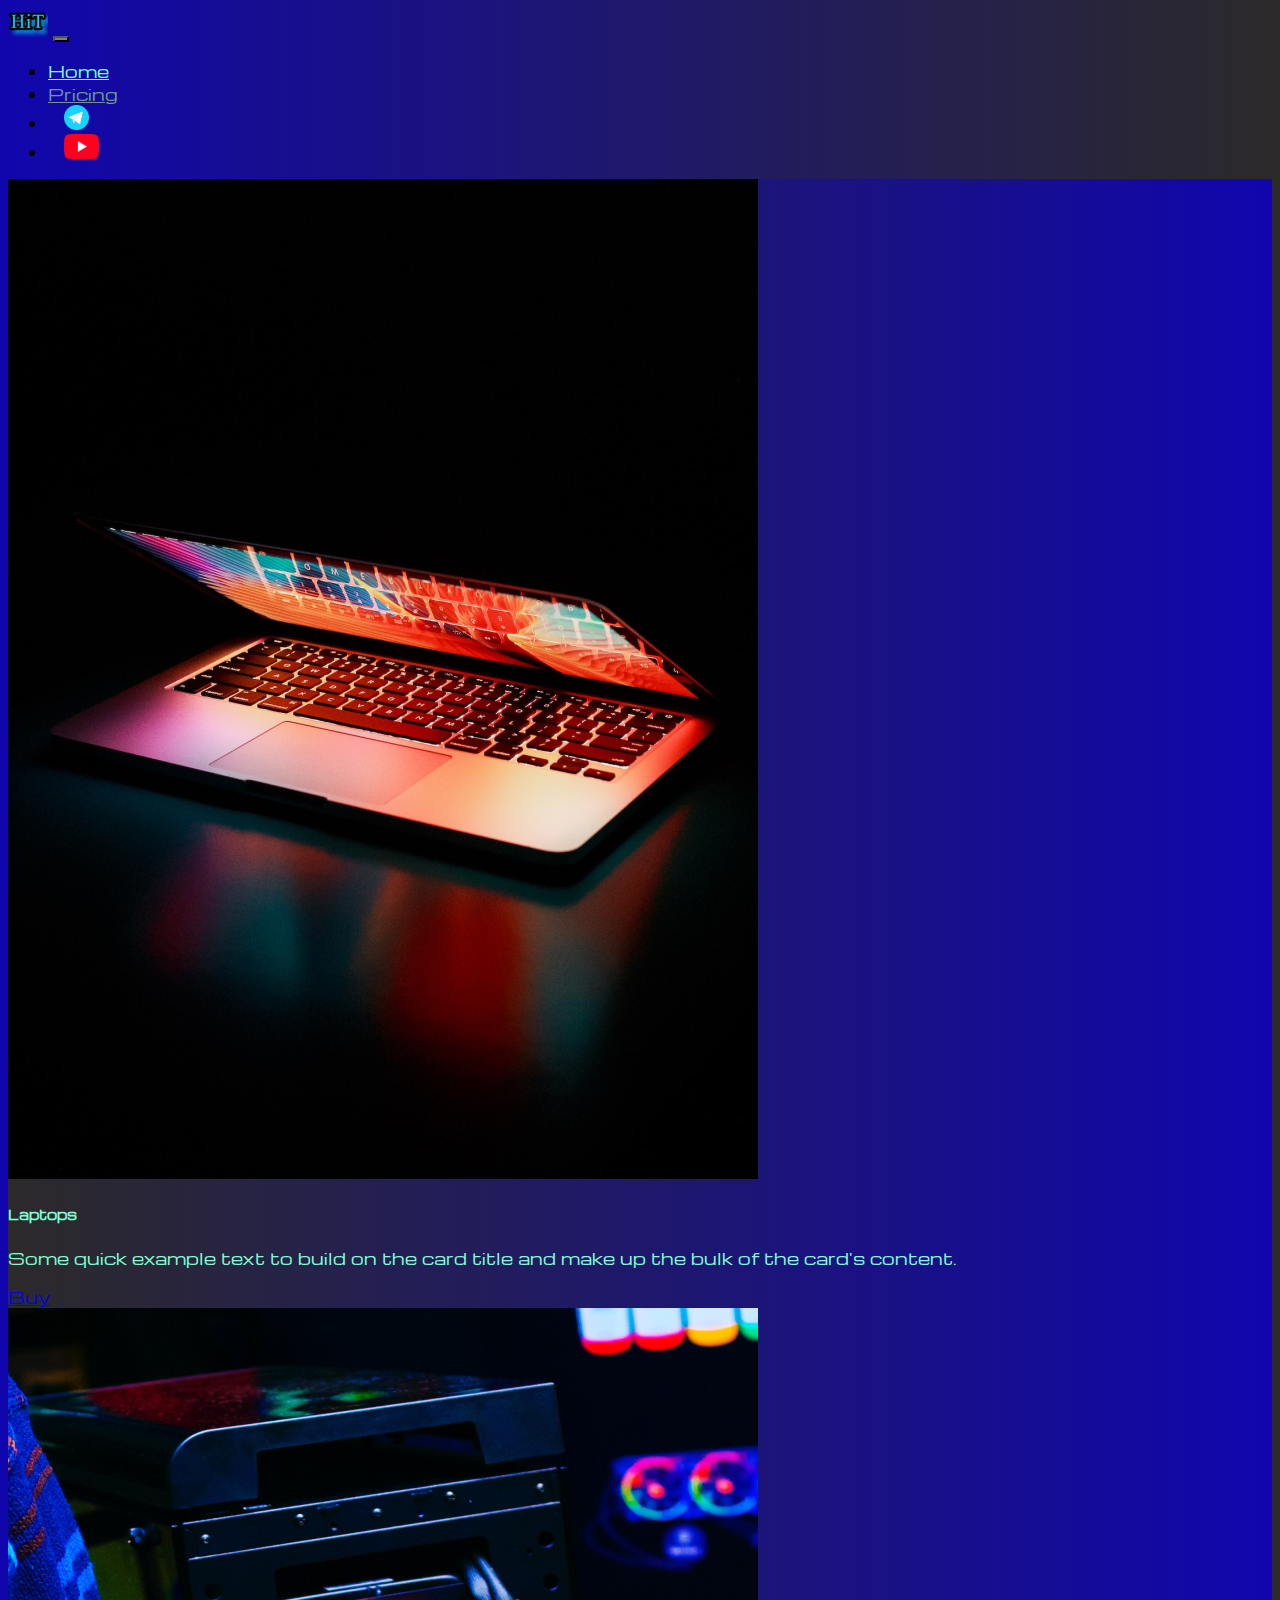
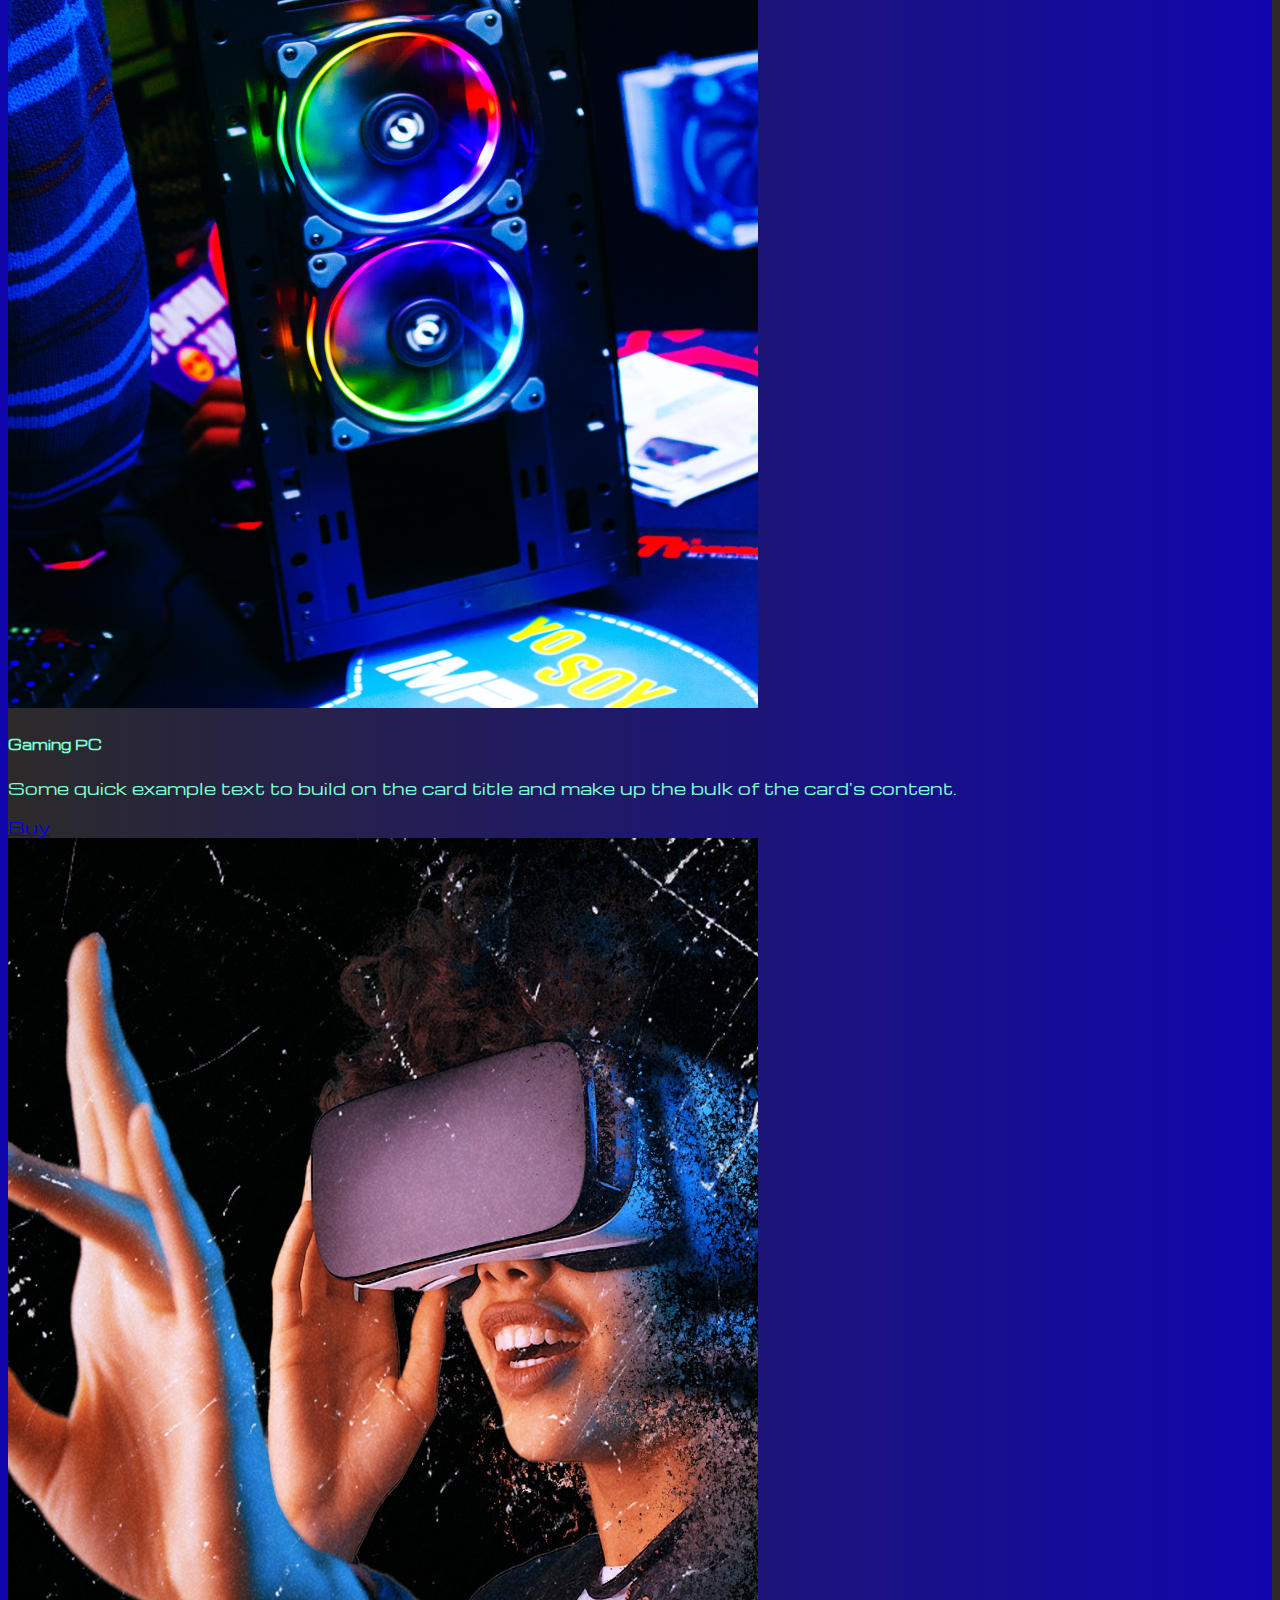
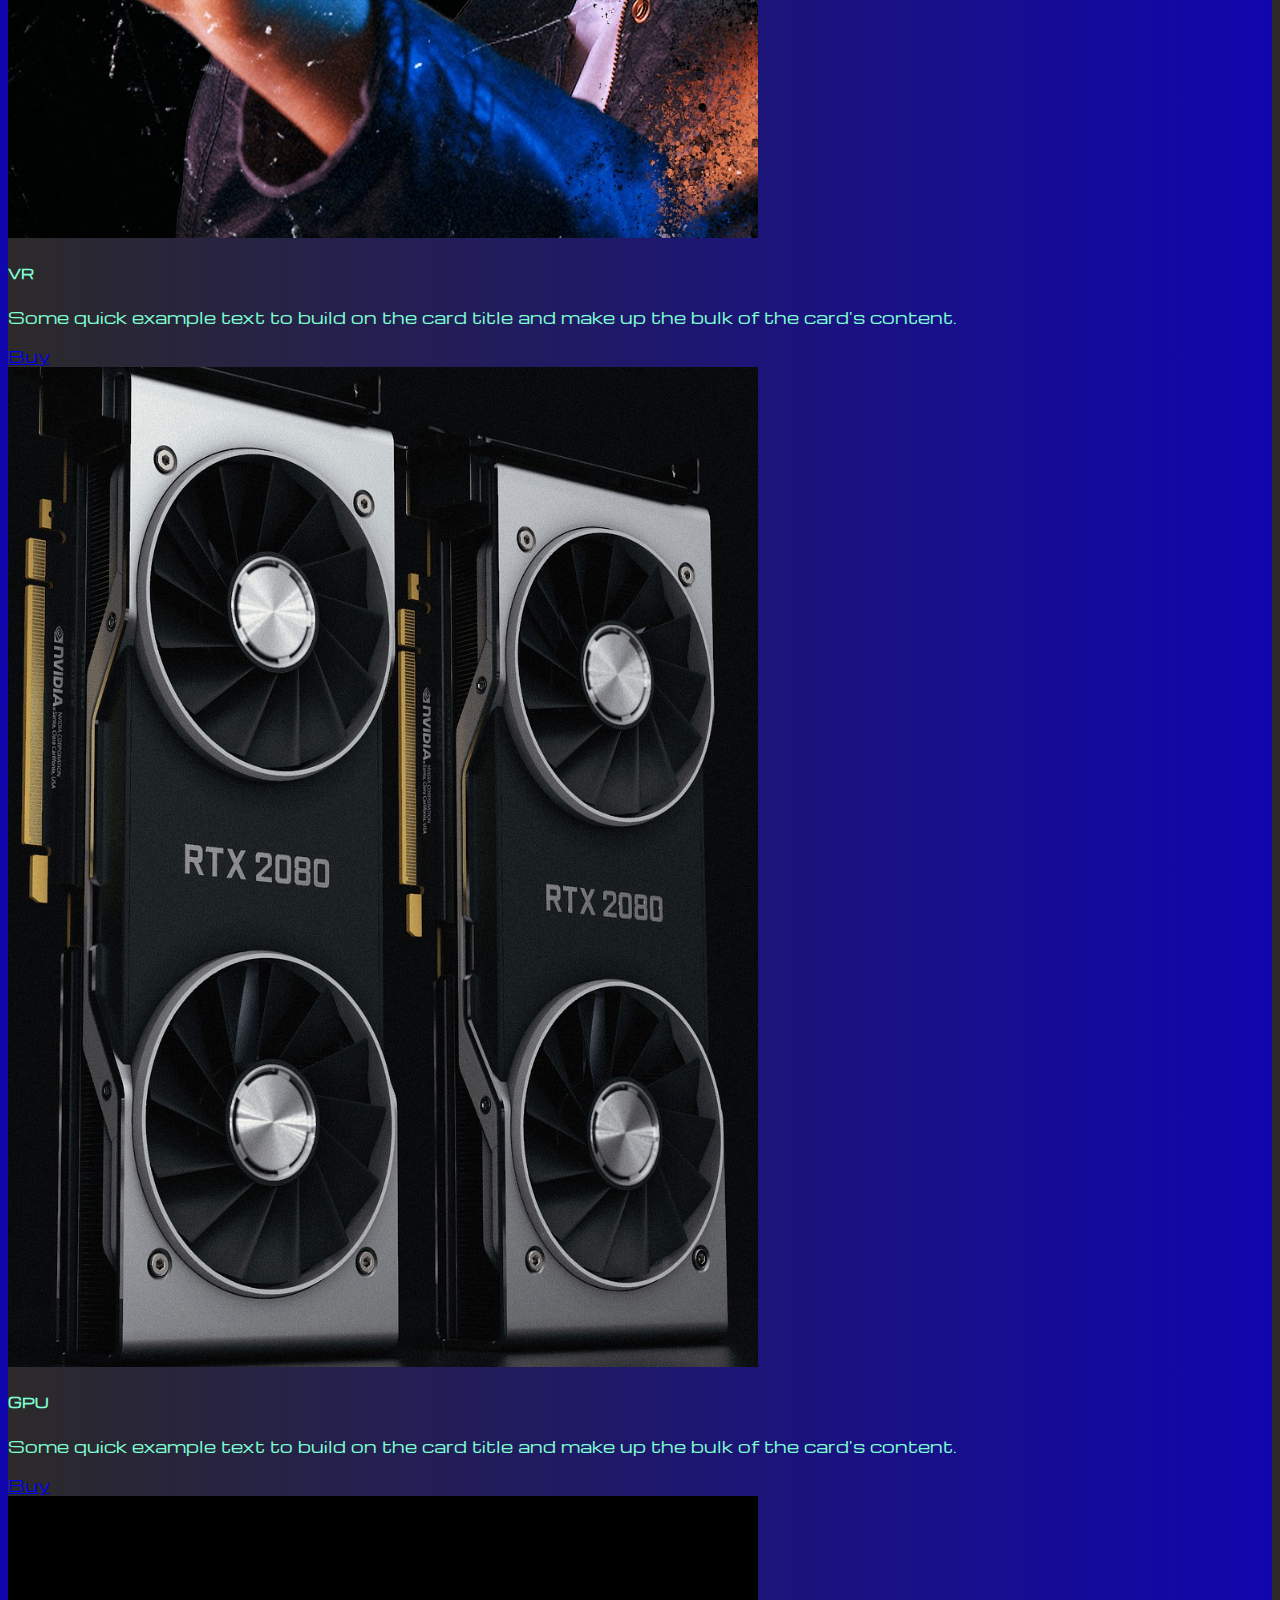
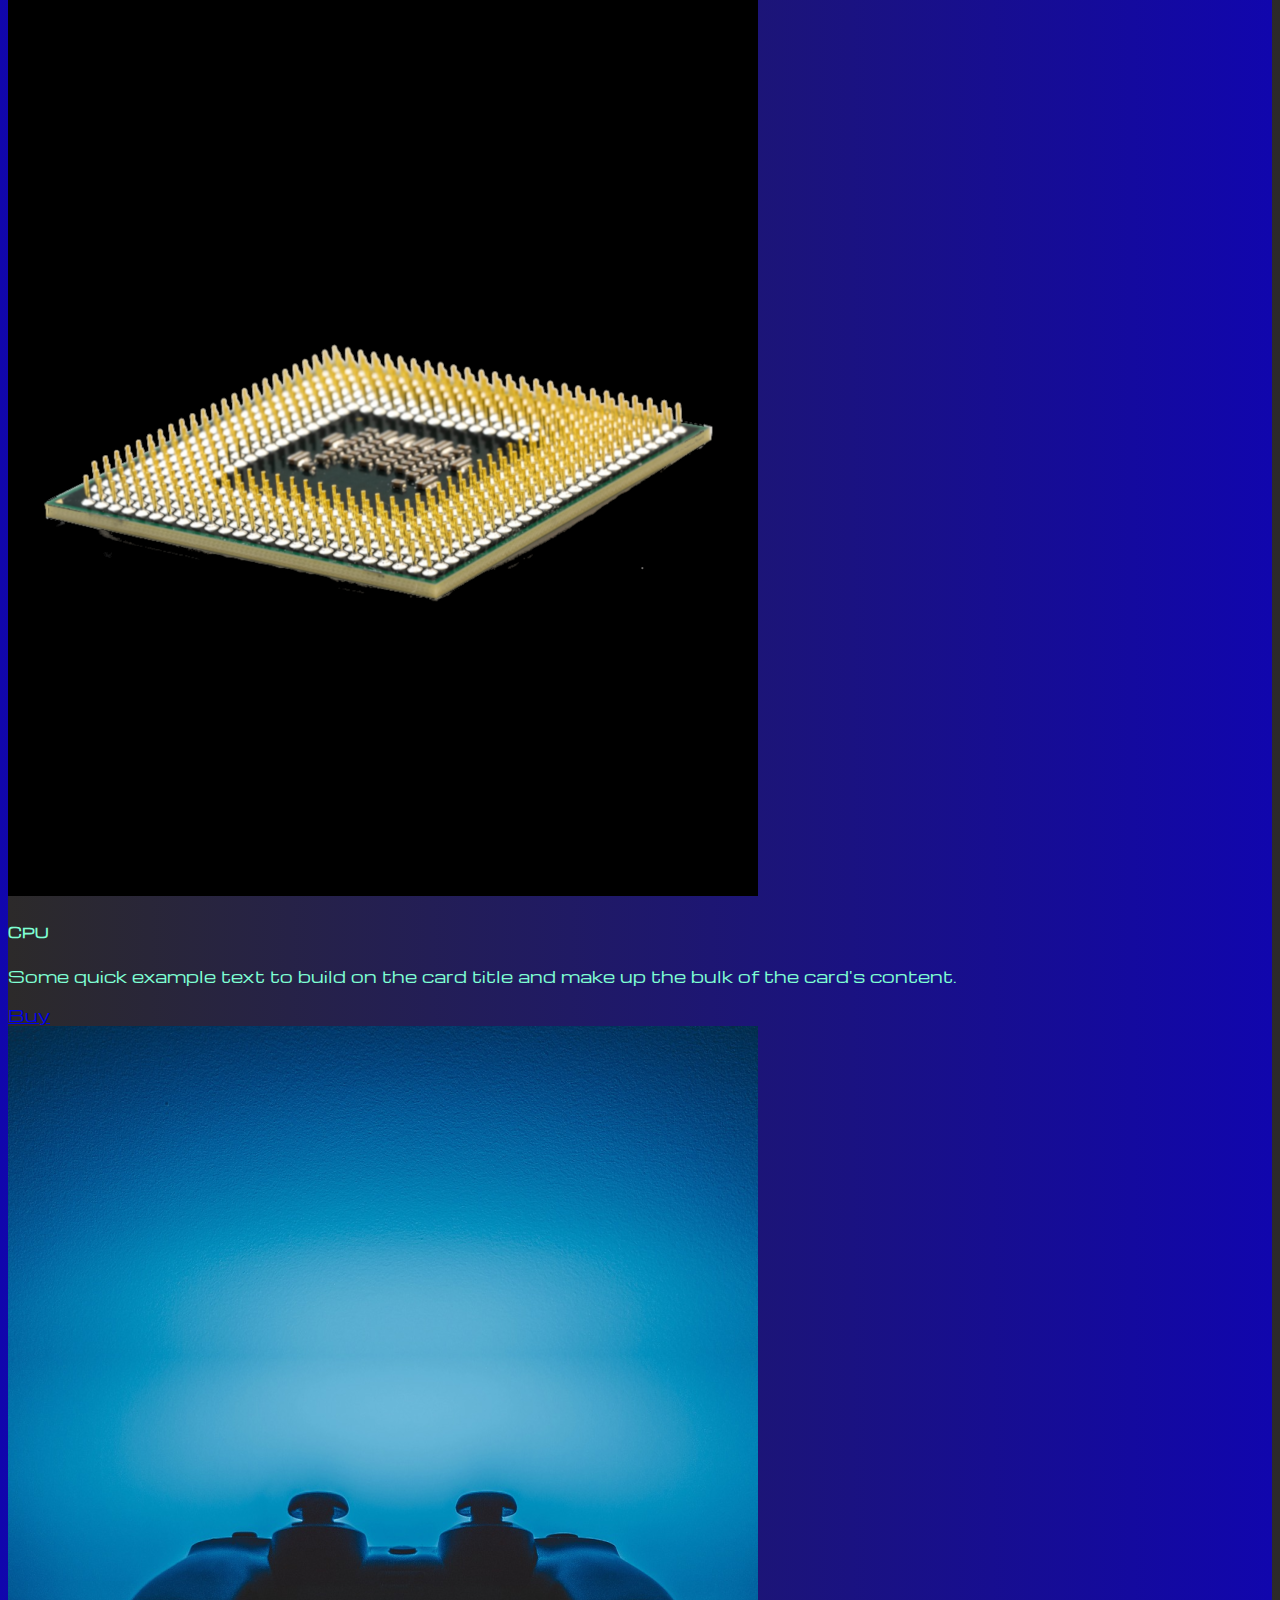
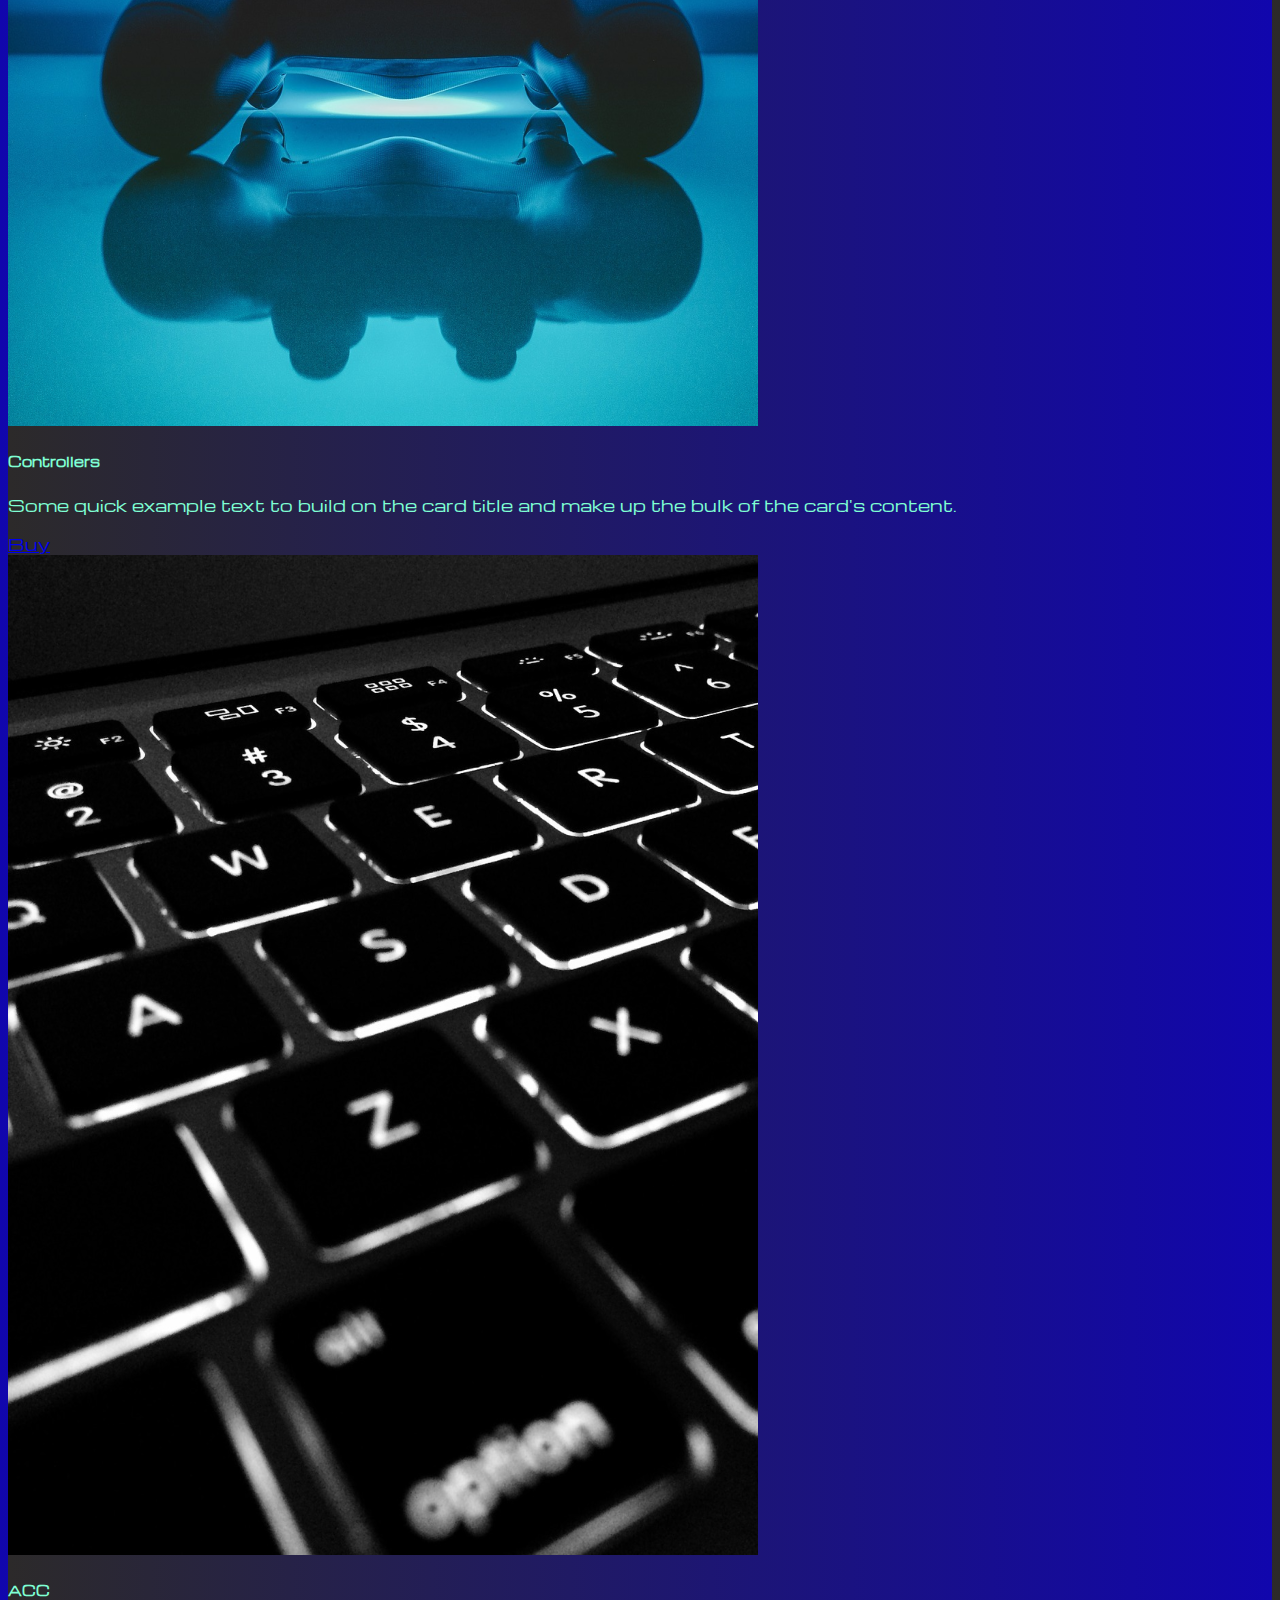
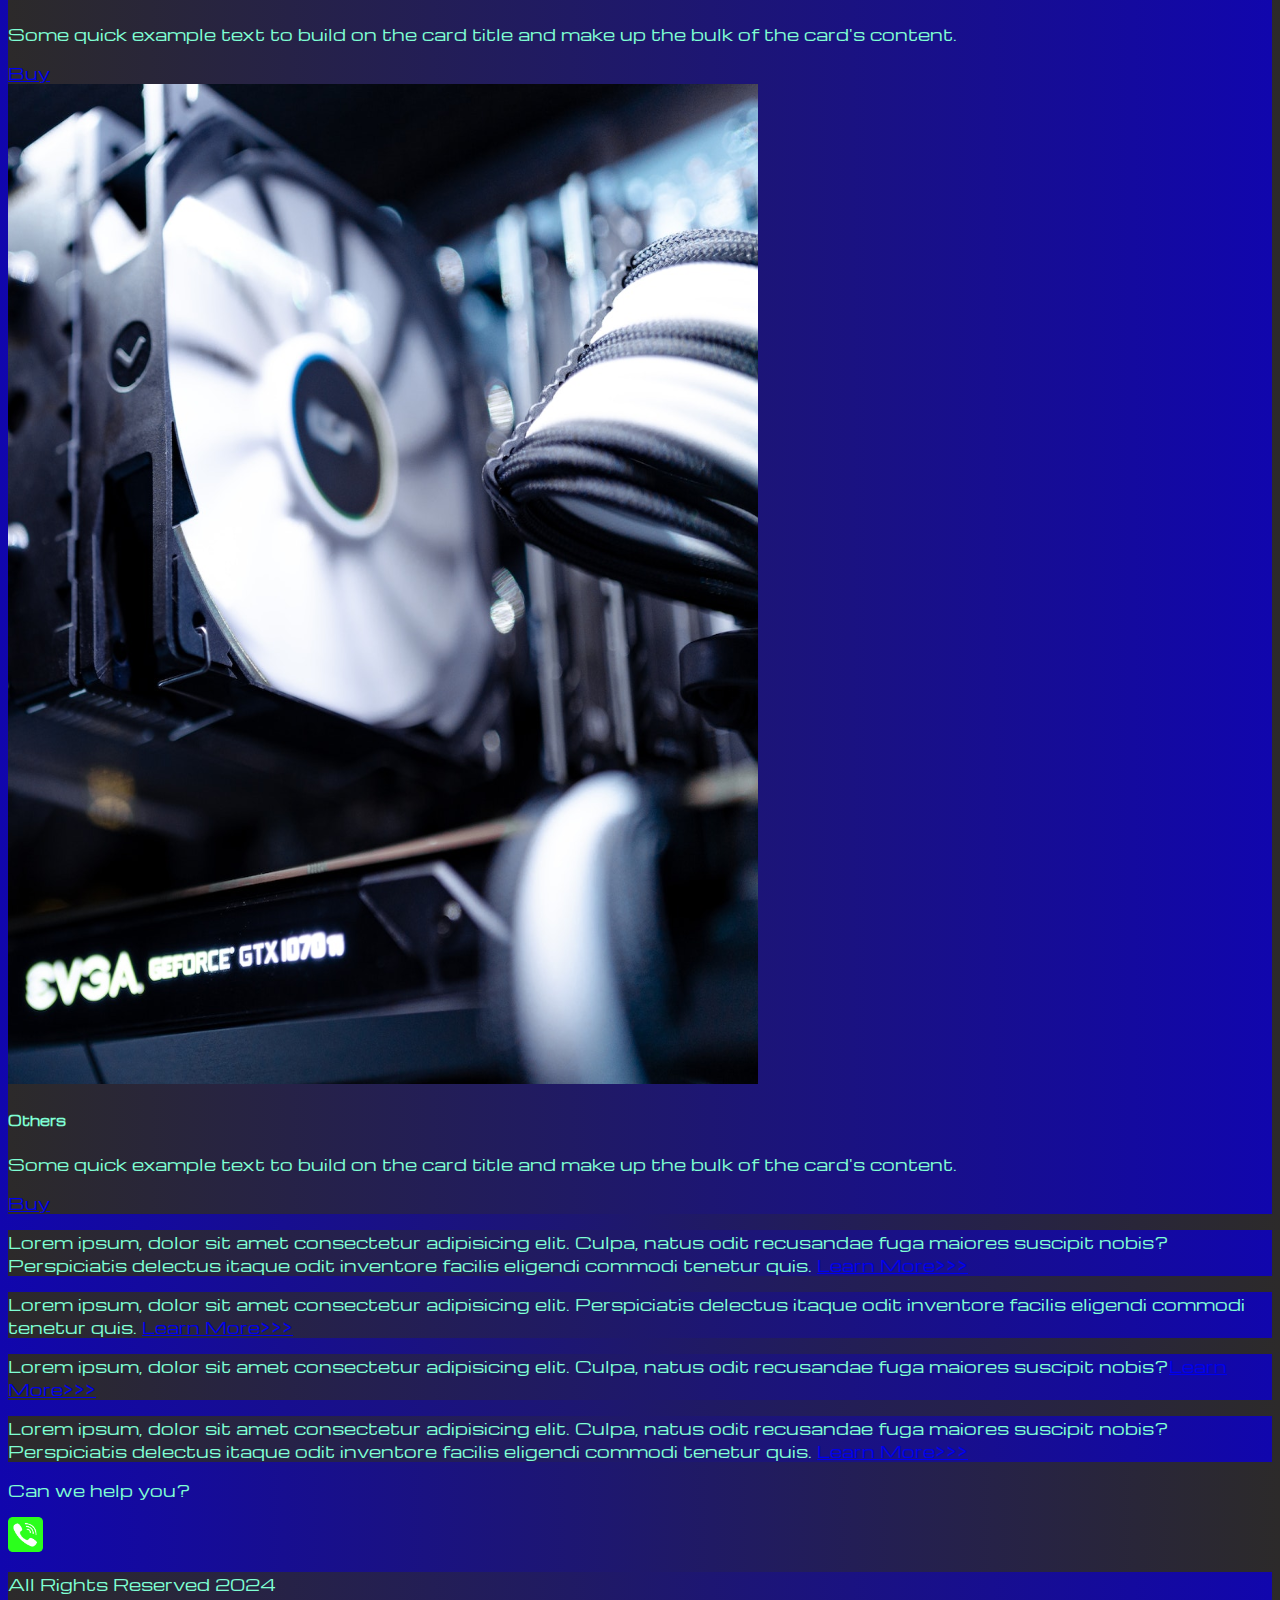
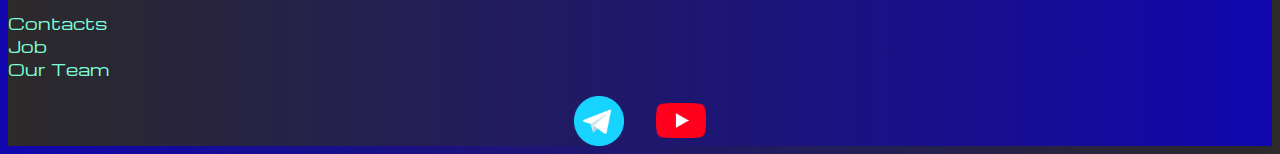
<file: pricing.html>
<!DOCTYPE html>
<html lang="en">

<head>
  <meta charset="UTF-8">
  <meta name="viewport" content="width=device-width, initial-scale=1.0">
  <link href="https://cdn.jsdelivr.net/npm/bootstrap@5.2.3/dist/css/bootstrap.min.css" rel="stylesheet"
    integrity="sha384-rbsA2VBKQhggwzxH7pPCaAqO46MgnOM80zW1RWuH61DGLwZJEdK2Kadq2F9CUG65" crossorigin="anonymous">
  <link rel="stylesheet" href="sours/styles/mycss.css">

  <link rel="apple-touch-icon" sizes="180x180" href="/apple-touch-icon.png">
  <link rel="icon" type="image/png" sizes="32x32" href="/favicon-32x32.png">
  <link rel="icon" type="image/png" sizes="16x16" href="/favicon-16x16.png">
  <link rel="manifest" href="/site.webmanifest">
  <title>HiT</title>
</head>

<body>
  <header>
    <nav class="navbar navbar-expand-lg navbar-light bg-dark">
      <div class="container-fluid">
        <a class="navbar-brand" href="/"><img src="sours/files/logo.png" alt="..."></a>
        <button class="navbar-toggler" type="button" data-bs-toggle="collapse" data-bs-target="#navbarNav"
          aria-controls="navbarNav" aria-expanded="false" aria-label="Toggle navigation">
          <span class="navbar-toggler-icon"></span>
        </button>
        <div class="collapse navbar-collapse" id="navbarNav">
          <ul class="navbar-nav">
            <li class="nav-item">
              <a class="nav-link" aria-current="page" href="/">Home</a>
            </li>
            <li class="nav-item">
              <a class="nav-link active" href="pricing.html">Pricing</a>
            </li>
            <li class="nav-item">
              <a class="nav-link" href="pricing.html"><img style="width: 25px; margin-inline: 1em;"
                  src="sours/files/tg.png" alt="..."></a>
            </li>
            <li class="nav-item">
              <a class="nav-link" href="pricing.html"><img style="width: 35px; margin-inline: 1em;"
                  src="sours/files/yt.png" alt="..."></a>
            </li>
          </ul>
        </div>
      </div>
    </nav>
  </header>

  <section>
    <div class="container-fluid mt-4">
      <div class="row">
        <div class="col-lg-1"></div>
        <div class="col-lg-8 col-md-12">
          <div class="row">
            <div class="col-lg-4 col-md-6 mt-4">
              <div class="card">
                <img src="sours/images/laptop.png" class="card-img-top" alt="Laptop">
                <div class="card-body">
                  <h5 class="card-title">Laptops</h5>
                  <p class="card-text">Some quick example text to build on the card title and make up the bulk
                    of the card's content.</p>
                  <a href="#" class="btn btn-primary">Buy</a>
                </div>
              </div>
            </div>
            <div class="col-lg-4 col-md-6 mt-4">
              <div class="card">
                <img src="sours/images/gaming pc.png" class="card-img-top" alt="Gaming PC">
                <div class="card-body">
                  <h5 class="card-title">Gaming PC</h5>
                  <p class="card-text">Some quick example text to build on the card title and make up the bulk
                    of the card's content.</p>
                  <a href="#" class="btn btn-primary">Buy</a>
                </div>
              </div>
            </div>
            <div class="col-lg-4 col-md-6 mt-4">
              <div class="card">
                <img src="sours/images/vr.png" class="card-img-top" alt="VR">
                <div class="card-body">
                  <h5 class="card-title">VR</h5>
                  <p class="card-text">Some quick example text to build on the card title and make up the bulk
                    of the card's content.</p>
                  <a href="#" class="btn btn-primary">Buy</a>
                </div>
              </div>
            </div>
            <div class="col-lg-4 col-md-6 mt-4">
              <div class="card">
                <img src="sours/images/gpu.png" class="card-img-top" alt="GPU">
                <div class="card-body">
                  <h5 class="card-title">GPU</h5>
                  <p class="card-text">Some quick example text to build on the card title and make up the bulk
                    of the card's content.</p>
                  <a href="#" class="btn btn-primary">Buy</a>
                </div>
              </div>
            </div>
            <div class="col-lg-4 col-md-6 mt-4">
              <div class="card">
                <img src="sours/images/cpu.png" class="card-img-top" alt="CPU">
                <div class="card-body">
                  <h5 class="card-title">CPU</h5>
                  <p class="card-text">Some quick example text to build on the card title and make up the bulk
                    of the card's content.</p>
                  <a href="#" class="btn btn-primary">Buy</a>
                </div>
              </div>
            </div>
            <div class="col-lg-4 col-md-6 mt-4">
              <div class="card">
                <img src="sours/images/controller.png" class="card-img-top" alt="controllers">
                <div class="card-body">
                  <h5 class="card-title">Controllers</h5>
                  <p class="card-text">Some quick example text to build on the card title and make up the bulk
                    of the card's content.</p>
                  <a href="#" class="btn btn-primary">Buy</a>
                </div>
              </div>
            </div>
            <div class="col-lg-4 col-md-6 mt-4">
              <div class="card">
                <img src="sours/images/acc.png" class="card-img-top" alt="acc">
                <div class="card-body">
                  <h5 class="card-title">ACC</h5>
                  <p class="card-text">Some quick example text to build on the card title and make up the bulk
                    of the card's content.</p>
                  <a href="#" class="btn btn-primary">Buy</a>
                </div>
              </div>
            </div>
            <div class="col-lg-4 col-md-6 mt-4">
              <div class="card">
                <img src="sours/images/other.png" class="card-img-top" alt="other">
                <div class="card-body">
                  <h5 class="card-title">Others</h5>
                  <p class="card-text">Some quick example text to build on the card title and make up the bulk
                    of the card's content.</p>
                  <a href="#" class="btn btn-primary">Buy</a>
                </div>
              </div>
            </div>
          </div>
        </div>
        <div class="col-lg-3 col-md-12">
          <div class="row px-2">
            <div class="col-lg-12 sidebar my-4">
              <p>Lorem ipsum, dolor sit amet consectetur adipisicing elit. Culpa, natus odit recusandae fuga maiores
                suscipit nobis? Perspiciatis delectus itaque odit inventore facilis eligendi commodi tenetur quis. <a
                  href="#">Learn More>>></a></p>
            </div>
            <div class="col-lg-12 sidebar my-4">
              <p>Lorem ipsum, dolor sit amet consectetur adipisicing elit. Perspiciatis delectus itaque odit inventore
                facilis eligendi commodi tenetur quis. <a href="#">Learn More>>></a></p>
            </div>
            <div class="col-lg-12 sidebar my-4">
              <p>Lorem ipsum, dolor sit amet consectetur adipisicing elit. Culpa, natus odit recusandae fuga maiores
                suscipit nobis?<a href="#">Learn More>>></a></p>
            </div>
            <div class="col-lg-12 sidebar my-4">
              <p>Lorem ipsum, dolor sit amet consectetur adipisicing elit. Culpa, natus odit recusandae fuga maiores
                suscipit nobis? Perspiciatis delectus itaque odit inventore facilis eligendi commodi tenetur quis. <a
                  href="#">Learn More>>></a></p>
            </div>
          </div>
        </div>
      </div>

      <div class="col-lg-12 col-md-12 text-center mt-4">
        <p>Can we help you?</p>
      </div>
      <div class="col-lg-12 col-md-12 text-center">
        <img class="call-anim" style="width: 35px;" src="sours/files/phone.png" alt="...">
      </div>
    </div>
  </section>

  <footer class="mt-4">
    <div class="container-fluid">
      <div class="row">
        <div class="col-lg-4 col-md-12 footer-text text-center">
          <p>All Rights Reserved 2024</p>
        </div>
        <div class="col-lg-4 col-md-12 footer-text text-center">
          <p>Contacts<br>Job<br>Our Team</p>
        </div>
        <div class="col-lg-4 col-md-12 media-links">
          <img style="width: 50px; margin-inline: 1em;" src="sours/files/tg.png" alt="...">
          <img style="width: 50px; margin-inline: 1em;" src="sours/files/yt.png" alt="...">
        </div>
      </div>
    </div>
  </footer>


  <script src="https://cdn.jsdelivr.net/npm/bootstrap@5.2.3/dist/js/bootstrap.bundle.min.js"
    integrity="sha384-kenU1KFdBIe4zVF0s0G1M5b4hcpxyD9F7jL+jjXkk+Q2h455rYXK/7HAuoJl+0I4"
    crossorigin="anonymous"></script>
</body>

</html>
</file>
<file: sours/styles/mycss.css>
@import url('https://fonts.googleapis.com/css?family=Michroma&display=swap');

body {
    font-family: Michroma, serif;
    background: linear-gradient(90deg, #1106ad 0%, #2c2a2a 100%);
}

p {
    color: aquamarine;
}

.nav-link {
    color: aquamarine;
}

.navbar-nav .nav-link.active {
    color: rgb(114, 153, 140);
}

.navbar-brand img {
    width: 40px;
}

.navbar-toggler {
    background-color: gray;
}

.sidebar {
    color: aquamarine;
    background: linear-gradient(270deg, #1106ad 0%, #2c2a2a 100%);
}

.card {
    background: linear-gradient(270deg, #1106ad 0%, #2c2a2a 100%);
    color: aquamarine;
}

.slide-text,
.footer-text {
    color: aquamarine;
    margin: auto auto;
}

footer,
.btn-outline-primary {
    background: linear-gradient(270deg, #1106ad 0%, #2c2a2a 100%);
}

.media-links {
    display: flex;
    justify-content: center;
    align-items: center;
}

.call-anim {
    animation: call 3s ease 0s infinite normal forwards;
}

@keyframes call {
	0%,
	100% {
		transform: translateX(0%);
		transform-origin: 50% 50%;
	}

	15% {
		transform: translateX(-30px) rotate(-6deg);
	}

	30% {
		transform: translateX(15px) rotate(6deg);
	}

	45% {
		transform: translateX(-15px) rotate(-3.6deg);
	}

	60% {
		transform: translateX(9px) rotate(2.4deg);
	}

	75% {
		transform: translateX(-6px) rotate(-1.2deg);
	}
}

@media (max-width: 755px) {
    .carousel-indicators {
        display: none;
    }
}
</file>
